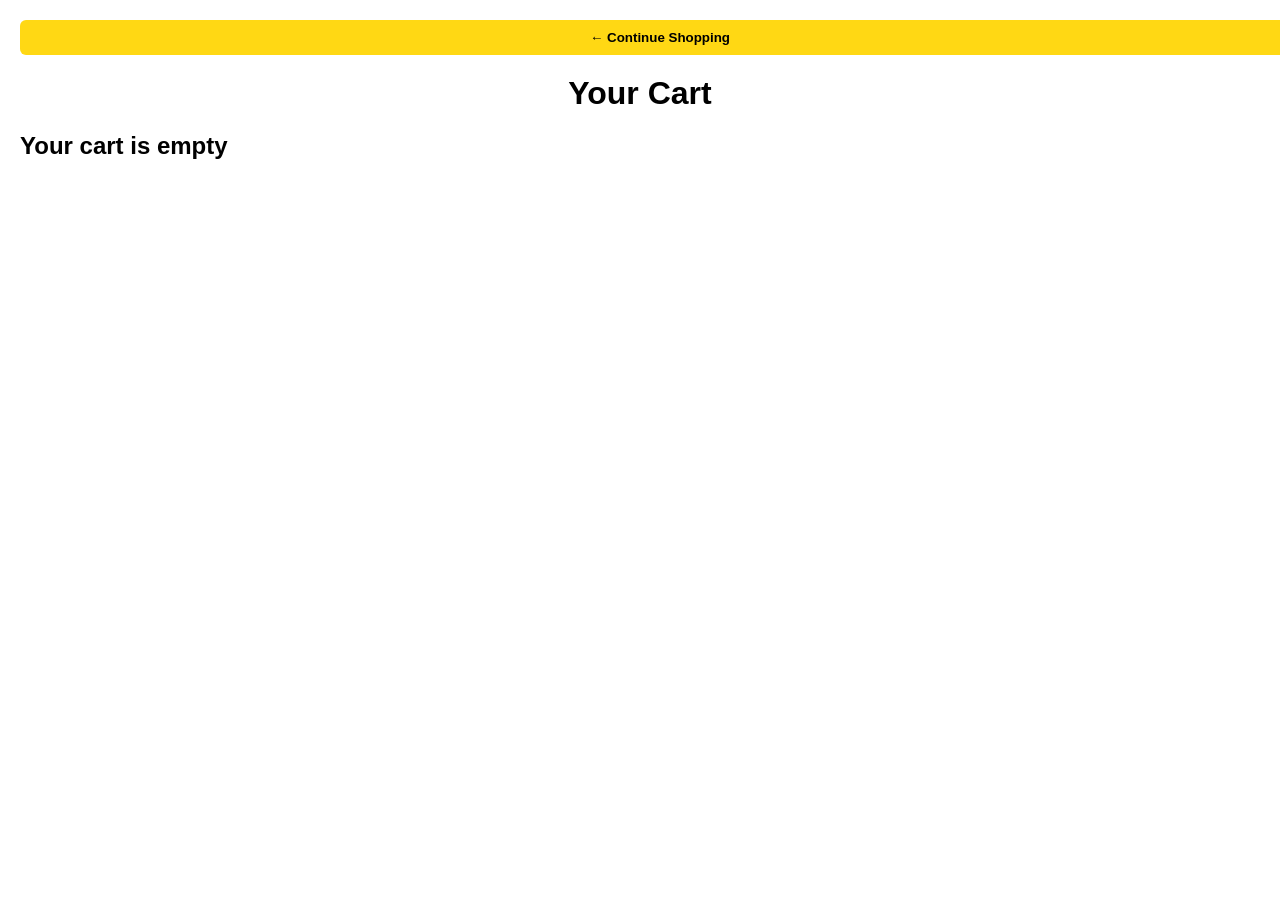
<file: cart.html>
<!DOCTYPE html>
<html lang="en">
<head>
    <title>Cart</title>
    <link rel="stylesheet" href="style.css">
</head>
<body>

    <button onclick="window.location.href='index.html'" style="margin:20px;">
        ← Continue Shopping
    </button>

    <h1 style="text-align:center;">Your Cart</h1>

    <div id="cart-items" style="padding:20px;"></div>

    <h2 id="total" style="text-align:center;"></h2>

    <script src="script.js"></script>

</body>
</html>
</file>
<file: style.css>
*{
    margin: 0;
    font-family: Arial;
    box-sizing: border-box;
}

.navbar {
    height: 60px;
    background-color: #0f1111;
    color: white;
    padding: 0 20px;
    display: flex;
    align-items: center;
    justify-content: space-between;
    gap: 20px;  
    flex-wrap: wrap;
}

.nav-logo{
    height: 50px;
    width: 100px;
}

.logo{
    background-image: url(images/amazon_logo.png);
    background-size: cover;
    height: 50px;
    width: 100%;
}

.border{
    border: 1.5px solid transparent;
}

.border:hover {
    border: 1.5px solid white;
}

/** box2 **/
.add-first{
    color: #cccccc;
    font-size:  0.85rem;
    margin-left: 15px;
}

.add-second{
    font-size: 1rem;
    margin-left: 3px;

}

.add-icon{
    display: flex;
    align-items: center;
}

/** box3 **/
.nav-search {
    flex: 1;  
    display: flex;
    background-color: white;
    height: 40px;
    border-radius: 4px;
}

.search-select{
    background-color: #f3f3f3;
    width: 50px;
    text-align: center;
    border-top-left-radius: 4px;
    border-bottom-left-radius: 4px;
    border: none;
}

.search-input{
    width: 100%;
    font-size: 1rem;
    border: none;
}

.search-icon{
    width: 45px;
    display: flex;
    justify-content: center;
    align-items: center;
    font-size: 1.2rem;
    background-color: #febd68;
    border-top-right-radius: 4px;
    border-bottom-right-radius: 4px;
    color: #0f1111;
}

.nav-search:hover{
    border: 2px solid orange;
}

/**box4 **/
span{
    font-size: 0.7rem;
}

.nav-second{
    font-size: 0.85rem;
    font-weight: 700;
}

/** box6 **/
.nav-cart i {
    font-size: 30px;
    color: white;
}

.nav-cart{
        font-size: 0.85rem;
        font-weight: 700;
        text-decoration: none;
         color: white;
}

.nav-cart:hover {
    color: #febd68;
}
    

/**panel **/
.panel{
    height: 40px;
    background-color: #222f3d;
    display: flex;
    color: white;
    align-items: center;
    justify-content: space-evenly;
}

.panel-ops p {
    display: inline;
    margin-left: 15px;
}

.panel-ops{
    width: 70%;
    font-size: 0.85rem;
}

.panel-deals{
    font-size: 0.9rem;
    font-weight: 700;
}

/** hero section **/
.hero-section{
    background-image: url(images/hero_image.jpg);
    background-size: cover;
    height: 350px;
    display: flex;
    justify-content: center;
    align-items: flex-end;
    margin-bottom: 20px;  
}

.hero-msg{
    background: white;
    color: black;
    height: 40px;
    display: flex;
    align-items: center;
    justify-content: center;
    font-size: 0.85rem;
    width: 80%;
    margin-bottom: 25px;
    
}

.hero-msg a{
    color: #007185;
}

/** shop section **/
.shop-section {
    display: grid;
    grid-template-columns: repeat(auto-fit, minmax(250px, 1fr));
    gap: 20px;
    padding: 20px;
    background-color: #e2e7e6;
}
/* Tablet */
@media (max-width: 1024px) {
    .shop-section {
        grid-template-columns: repeat(2, 1fr);
    }
}

/* Mobile */
@media (max-width: 600px) {
    .shop-section {
        grid-template-columns: 1fr;
    }
}

.box {
    background-color: white;
    padding: 15px;
    border-radius: 12px;
    box-shadow: 0 4px 12px rgba(0,0,0,0.1);
    transition: 0.3s;
}

.box:hover {
    transform: translateY(-8px);
    box-shadow: 0 6px 18px rgba(0,0,0,0.2);
}

.box-img {
    height: 250px;
    background-size: cover;
    background-position: center;
    border-radius: 10px;
}

.box-content{
    margin-left: 1rem;
    margin-right: 1rem;
}

.box-content p{
    color: #007185;
}

/** footer **/
footer{
    margin-top: 15px;
}

.foot-panel1{
    background-color: #37475a;
    color: white;
    height: 50px;
    display: flex;
    justify-content: center;
    align-items: center;
    font-size: 0.85rem;
}

.foot-panel2{
    background-color: #222f3d;
    color: white;
    height: 300px;
    display: flex;
    justify-content: space-evenly;
}

ul{
    margin-top: 20px;
}

ul a{
    display: block;
    font-size:0.85rem;
    margin-top: 10px;
    color: #dddddd;
}

.foot-panel3{
    background-color: #222f3d;
    color: white;
    border-top: 0.5px solid white;
    height: 70px;
    display: flex;
    justify-content: center;
    align-items: center;
}

.logo {
    background-image: url(images/amazon_logo.png);
    background-size: cover;
    height: 50px;
    width: 100px;
}
.foot-panel4{
    background-color: #0f1111;
    color: white;
    height: 100px;
    font-size: 0.7rem;
    text-align: center;
}
.pages{
    padding-top: 25px;
}
.copyright{
    padding-top: 5px;  
}


button {
    margin-top: 10px;
    padding: 10px;
    width: 100%;
    background-color: #ffd814;
    border: none;
    border-radius: 6px;
    cursor: pointer;
    font-weight: bold;
    transition: 0.2s;
}

button:hover {
    background-color: #f7ca00;
    transform: scale(1.03);
}

.box p {
    font-size: 16px;
    font-weight: bold;
    color: #B12704;
    margin: 5px 0;
}

.box-content h2 {
    font-size: 18px;
    margin-bottom: 5px;
}
</file>
